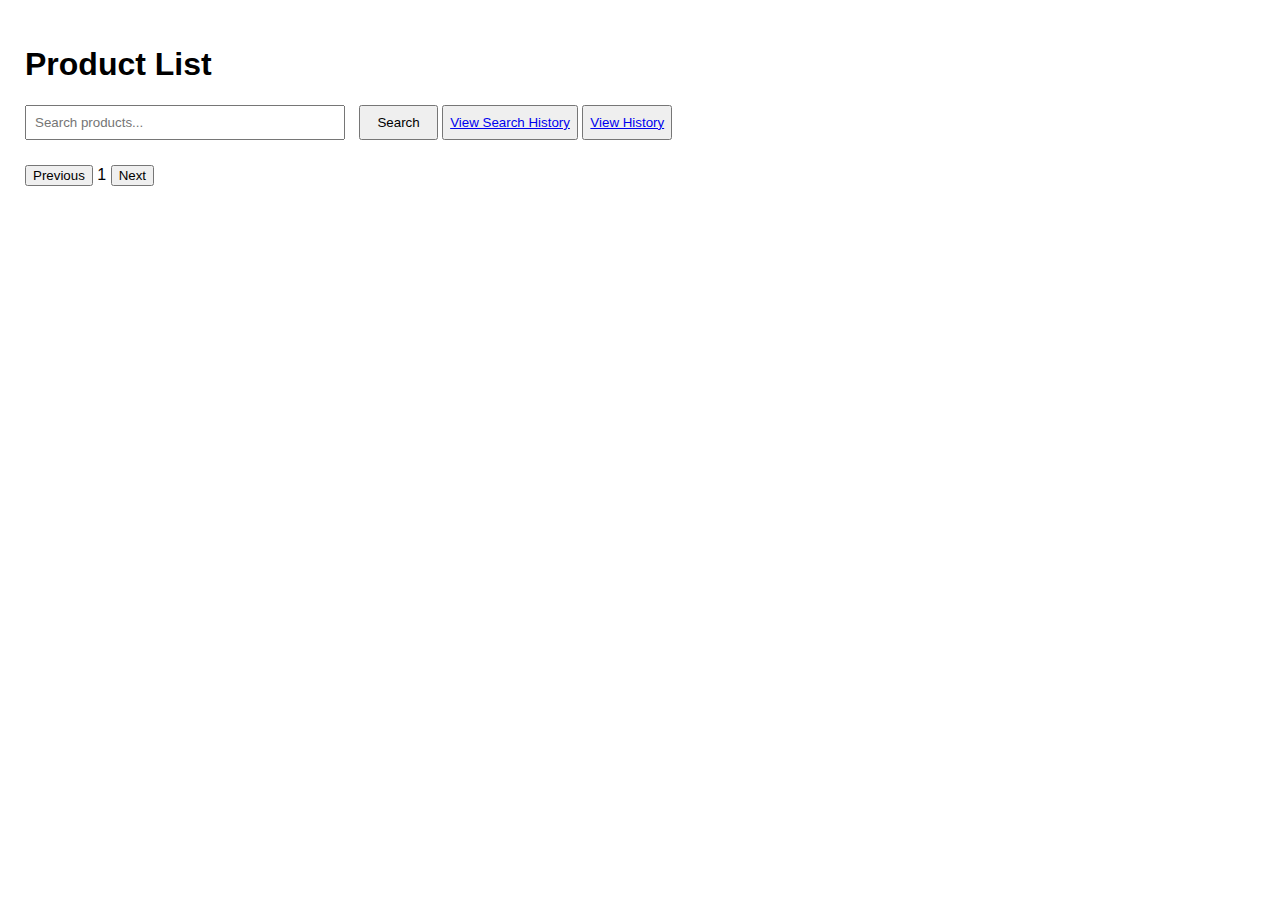
<file: index.html>
<!DOCTYPE html>
<html lang="en">
<head>
    <meta charset="UTF-8">
    <meta name="viewport" content="width=device-width, initial-scale=1.0">
    <title>Store</title>
    <link rel="stylesheet" href="styles.css">
    <script src="script.js" defer></script>
</head>
<body>
    <h1>Product List</h1>
    <div>
        <input type="text" id="searchInput" placeholder="Search products...">
        <button id="searchButton">Search</button>
        <button style="height: 35px; "><a href="s_history.html">View Search History</a></button>
        <button style="height: 35px; "><a href="view_history.html">View History</a></button>
        <div id="suggestions">

        </div>
    </div>
    <div class="product-list" > 
        <!-- Products will be dynamically inserted here -->
    </div>
    <div class="pagination-controls">
        <button id="prevPageButton">Previous</button>
        <span id="pageNumbers">1</span>
        <button id="nextPageButton">Next</button>
    </div>
</body>
</html>
</file>
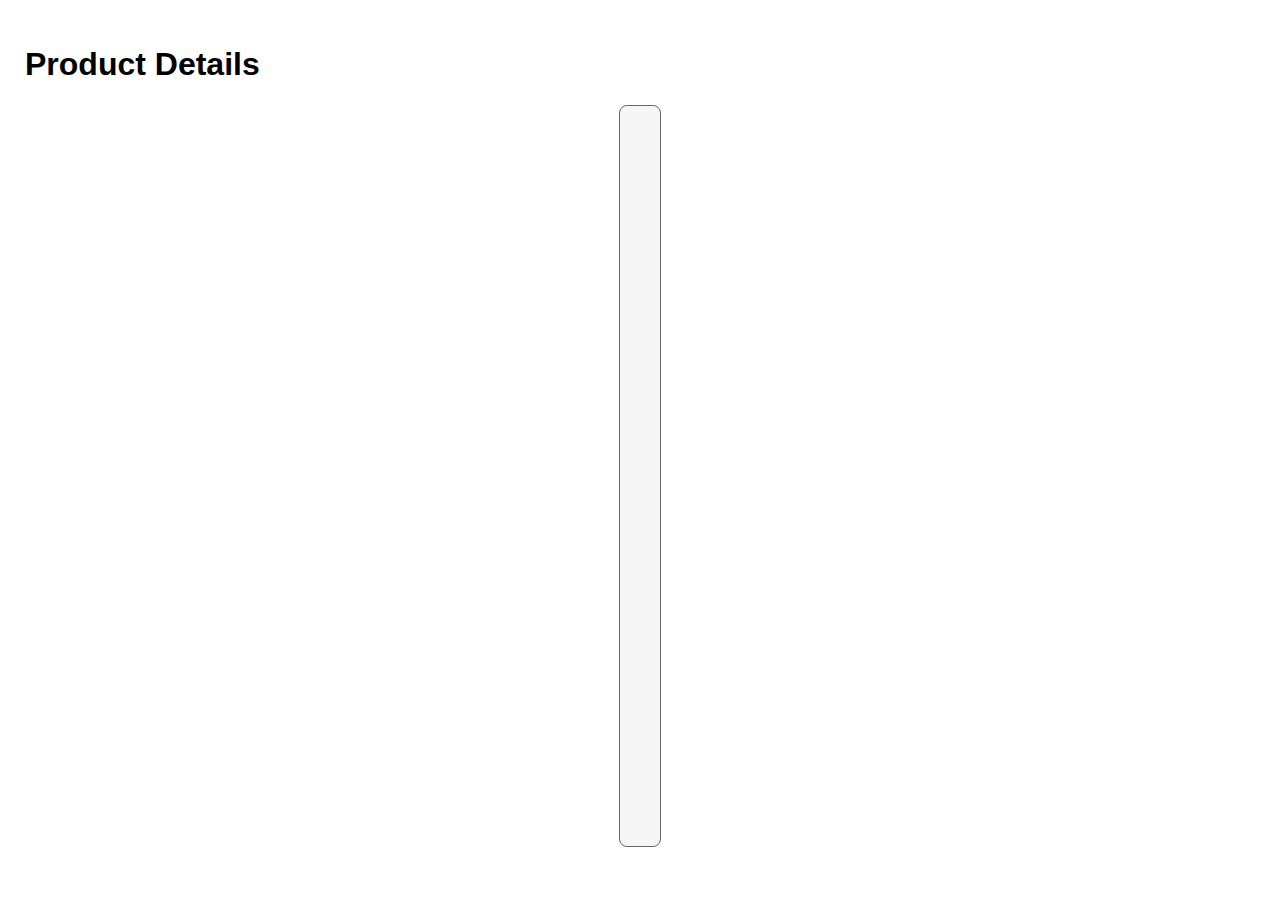
<file: product.html>
<!DOCTYPE html>
<html lang="en">
<head>
    <meta charset="UTF-8">
    <meta name="viewport" content="width=device-width, initial-scale=1.0">
    <title>Product Details</title>
    <link rel="stylesheet" href="styles.css">
    <script src="product.js" defer></script>
</head>
<body>
    <nav>
        <h1>
            Product Details
        </h1>
    </nav>
    <div class="container">
        
    </div>

</body>
</html>
</file>
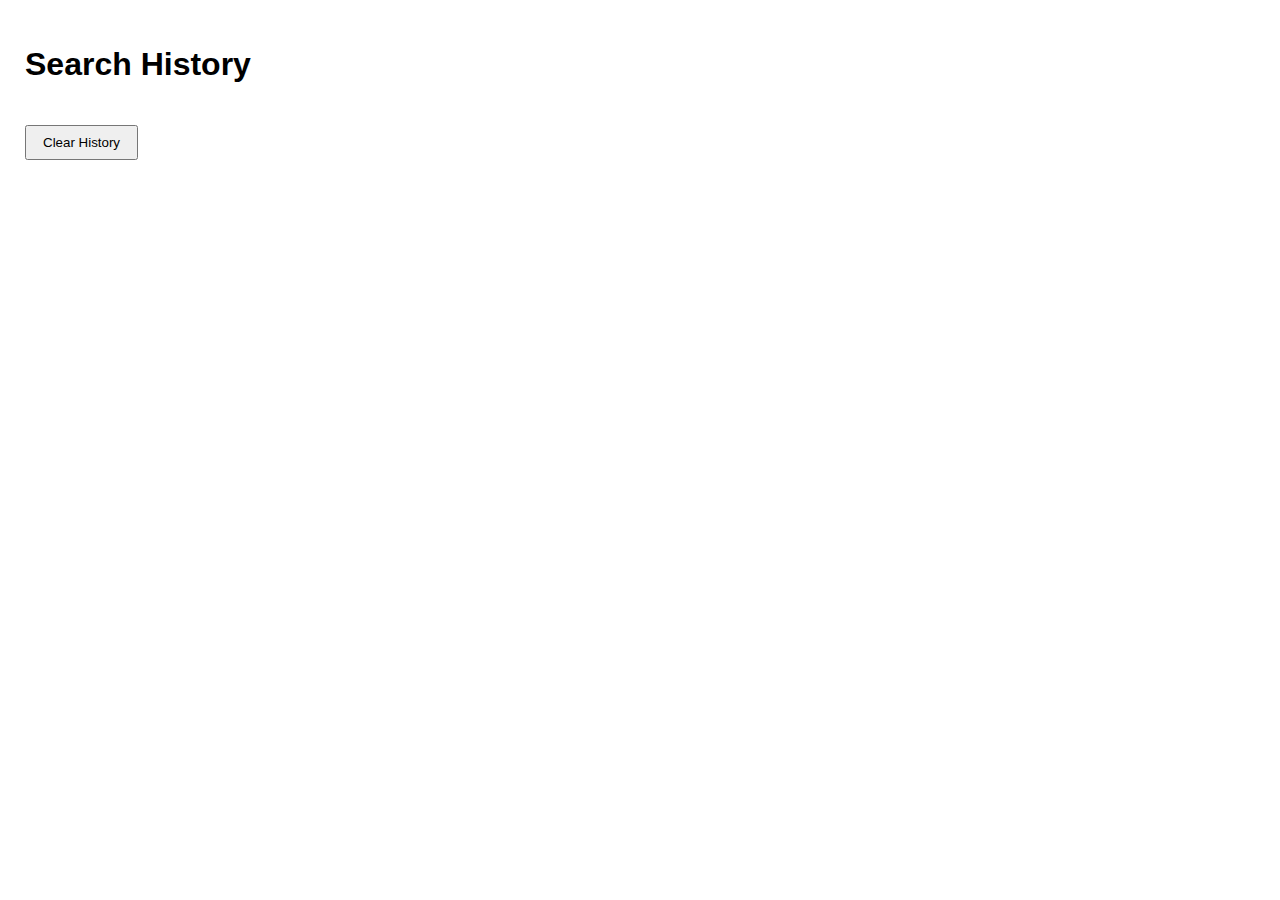
<file: s_history.html>
<!DOCTYPE html>
<html lang="en">
<head>
    <meta charset="UTF-8">
    <meta name="viewport" content="width=device-width, initial-scale=1.0">
    <title>History</title>
    <link rel="stylesheet" href="styles.css">
    <script src="history.js" defer></script>
</head>
<body>
    <h1>
        Search History
    </h1>
    <div>
        <button id="clearHistoryButton">Clear History</button>
    </div>
    <div class="history-list">
        <!-- History items will be dynamically inserted here -->
    </div>
</body>
</html>
</file>
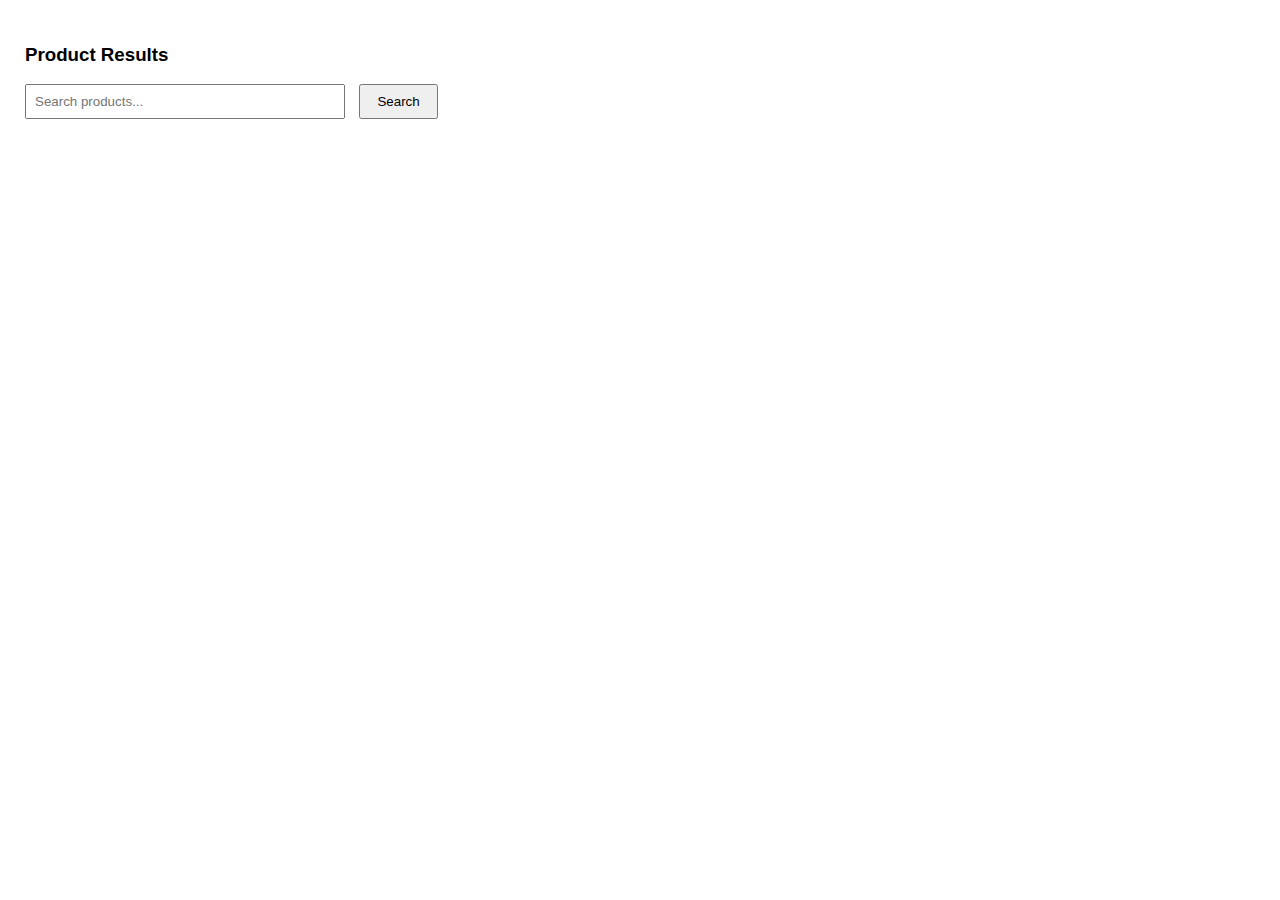
<file: search.html>
<!DOCTYPE html>
<html lang="en">
<head>
    <meta charset="UTF-8">
    <meta name="viewport" content="width=device-width, initial-scale=1.0">
    <title>Document</title>
    <link rel="stylesheet" href="styles.css">
    <script src="search.js" defer></script>
</head>
<body>
    <h3>Product Results</h3>
    <div>
        <input type="text" id="searchInput" placeholder="Search products...">
        <button id="searchButton">Search</button>
    </div>
    <div class="product-list" > 
        <!-- Products will be dynamically inserted here -->
    </div>
</body>
</html>
</file>
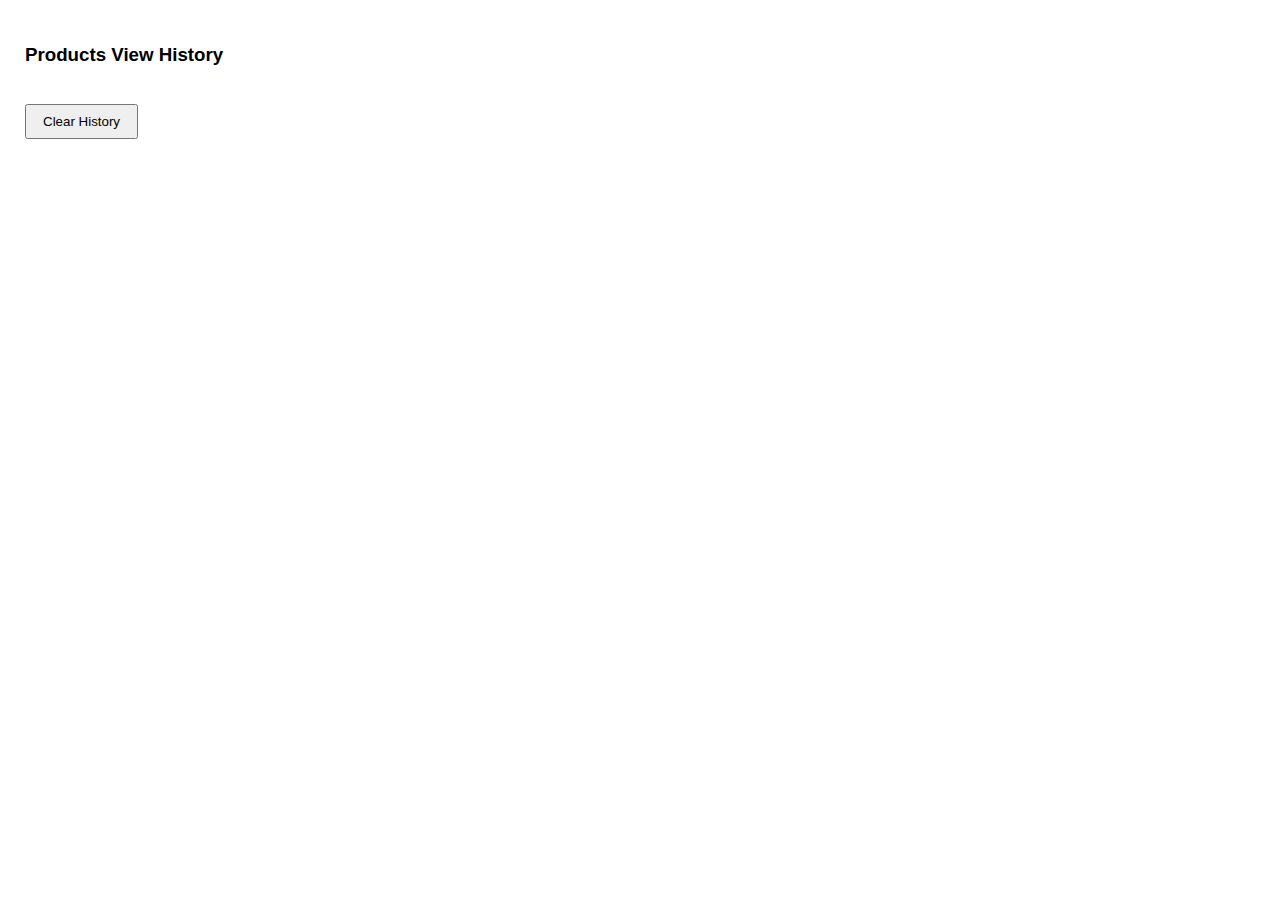
<file: view_history.html>
<!DOCTYPE html>
<html lang="en">
<head>
    <meta charset="UTF-8">
    <meta name="viewport" content="width=device-width, initial-scale=1.0">
    <title>Products History</title>
    <link rel="stylesheet" href="styles.css">
    <script src="v-history.js" defer></script>
</head>
<body>
    <nav>
    <h3>
        Products View History
    </h3>
        <div>
            <button id="clearHistoryButton">Clear History</button>
        </div>
    </nav>
    <div class="view-list">

    </div>
</body>
</html>
</file>
<file: styles.css>
body{
    padding: 10px;
    margin: 15px;
    align-items: center;
    font-family: Roboto, sans-serif;
}
.product-list {
    display: flex;
    flex-wrap: wrap;
    gap: 20px;
    justify-content: center;
    align-items: center;
    margin-top: 25px;
}
.item {
    border: 1px solid #ccc;
    border-radius: 5%;
    padding: 10px 20px;
    width: 250px;
}
.item h3{
    text-align: center;
}
.item img {
    max-width: 100%;
    height: auto;
}
#searchInput {
    padding: 8px;
    width: 300px;
    margin-right: 10px;
}
#searchButton {
    padding: 8px 16px;
}
.suggestion-item {
    padding : 4px 8px;
    background-color : #f0f0f0;
    border : 1px solid #ccc;
    cursor : pointer;
    width : 300px;
    height: 30px;
    align-content: center;

}
.query{
    text-align: left;
    font-size: 30px;
}
.time{
    text-align: left;
    font-size: 20px;
    color:#666;
}
.history-list{
    display: flex;
    flex-direction: column;
    gap: 10px;
    margin-top: 25px;
}
.history-item{
    box-sizing: border-box;
    width: 100%;
    display: flex;
    flex-direction: column;
    padding: 10px;
    border-bottom: 2px solid #666;
}
#clearHistoryButton{
    padding: 8px 16px;
    margin-top: 20px;
}

.container{
    max-width: 75%;
    display: flex;
    margin-top: 20px;
    border: #666 solid 1px;
    justify-self: center;
    height: 700px;
    border-radius: .5rem;
    padding: 20px;
    background-color: #f5f5f5;
}
.container img{
    max-width: 500px;
    height: auto;
    max-height: 500px;
}
#availability_status{
    background-color: green;
    font-weight: bold;
    width: fit-content;
    padding: 5px 10px;
    color: white;
    border-radius: 5px;
}
.container li{
    border-top: 1px solid #ccc;
    padding: .57em .4em;
    background-color: #f9f9f9;
}
</file>
